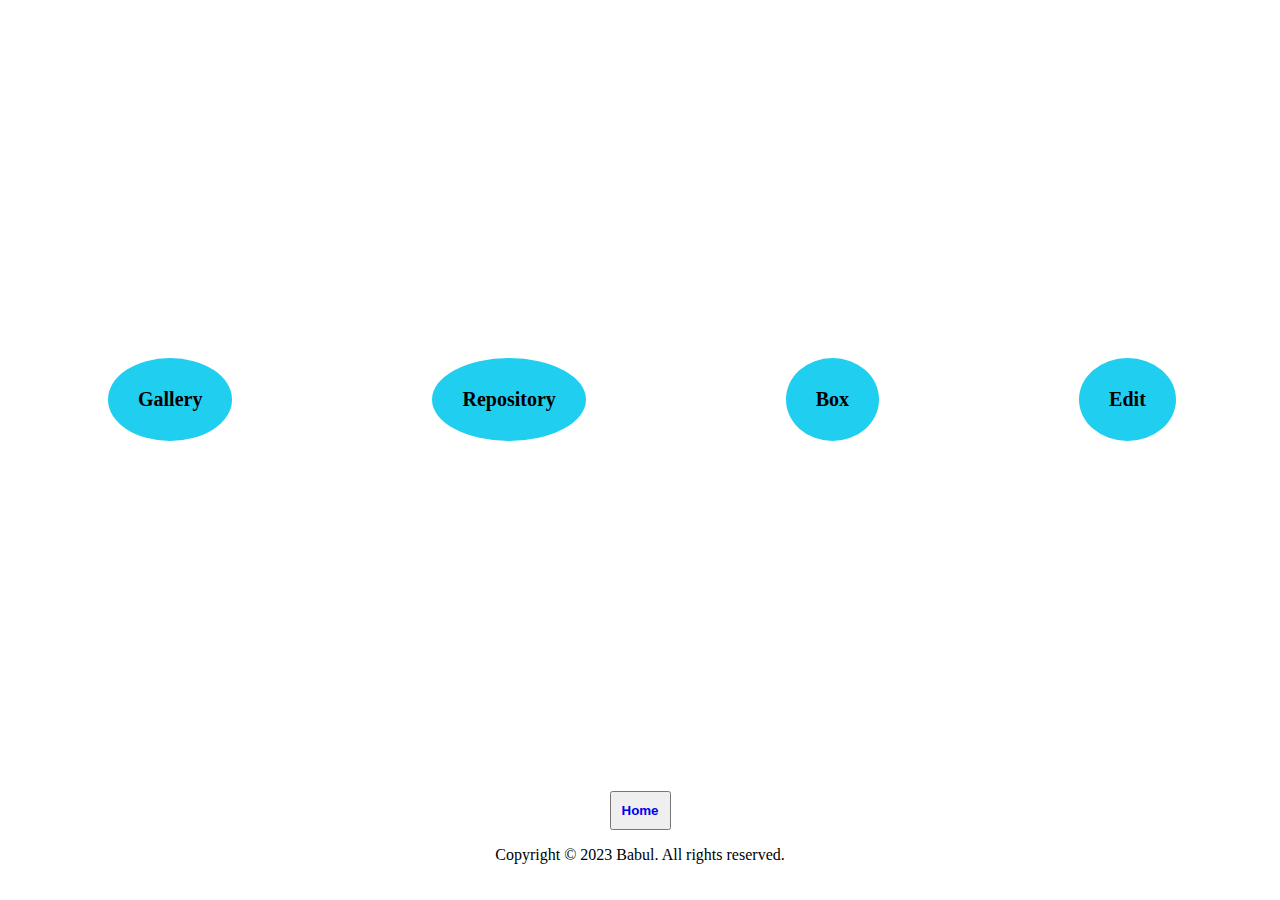
<file: photo.html>
<!DOCTYPE html>
<html lang="en">
<head>
  <meta charset="UTF-8">
  <meta name="viewport" content="width=device-width, initial-scale=1.0">
  <title>Photo gallery</title>
  <style>
	body{
	
	background-image: url(https://www.nrdc.org/sites/default/files/styles/huge_16x9_100/public/2023-03/nrdc-nature-and-wildlife-1062342328.jpg.jpg?h=58c8a5e7&itok=r0rtlSiF);
	background-size: cover;
	height: 600px;
	}
	section{
	/*border: 1px solid black;*/
	display: flex;
	justify-content: space-evenly;
	
	}
	section a{
	text-decoration: none;
	color: black;
	}
	.sec1{
	background-color: #20CEF0;
	/*border: 1px solid black;*/
	margin: 350px 100px;
	padding: 30px;
	border-radius: 50%;
	transition: transform 0.2s;
	font-weight: bolder;
	font-size: 20px;
	}
	.sec1:hover{
	background-color: #54F892;
	color: black;
	transform: scale(1.5);
	}
	
	.foot{
	color: white;
	text-align: center;
	}
	
	
	.homebox{
	/*border: 1px solid black;*/
	width: 61px;
	margin: auto;
	
	}
	
	.home{
	padding: 10px;
	transition: transform 0.2s;
	}

	.home a{
	text-decoration: none;
	font-weight: bold;
	}
	.home:hover{
	background-color: green;
	transform: scale(1.1); 
	box-shadow: 2px 2px 80px 4px green;
	}

	.foot{
	
	text-align: center;
	color: black;
	}
  </style>
</head>
<body>
	<section>
		<a href="https://photos.google.com/share/AF1QipORqDVctKJKTHQ5cdClVu6TLPP-ihC-yBPXxzhRYiWuB7bEII0ABro4snTxBeFqNQ?key=WGNhVmdTTFZEbTRiVWVfMGJaTG1KZ2NkZ0ZTckpB" target="_blank" class="sec1 sec2"><div>Gallery</div></a>
		<a href="https://drive.google.com/drive/folders/1X9PmqJZ0PVHGJSU1FeFLaTzcg_XnK69x" target="_blank" class="sec1 sec3"><div>Repository</div></a>
		<a href="https://app.box.com/folder/0" target="_blank" class="sec1 sec4"><div>Box</div></a>
		<a href="resources.html" class="sec1 sec5"><div>Edit</div></a>
	</section>
	<div class="homebox">

	<button class="home"><a href="index.html">Home</a></button>
	</div>	
	<div class="foot">
	<p>Copyright &copy; 2023 Babul. All rights reserved.</p>
	</div>
</body>
</html>
</file>
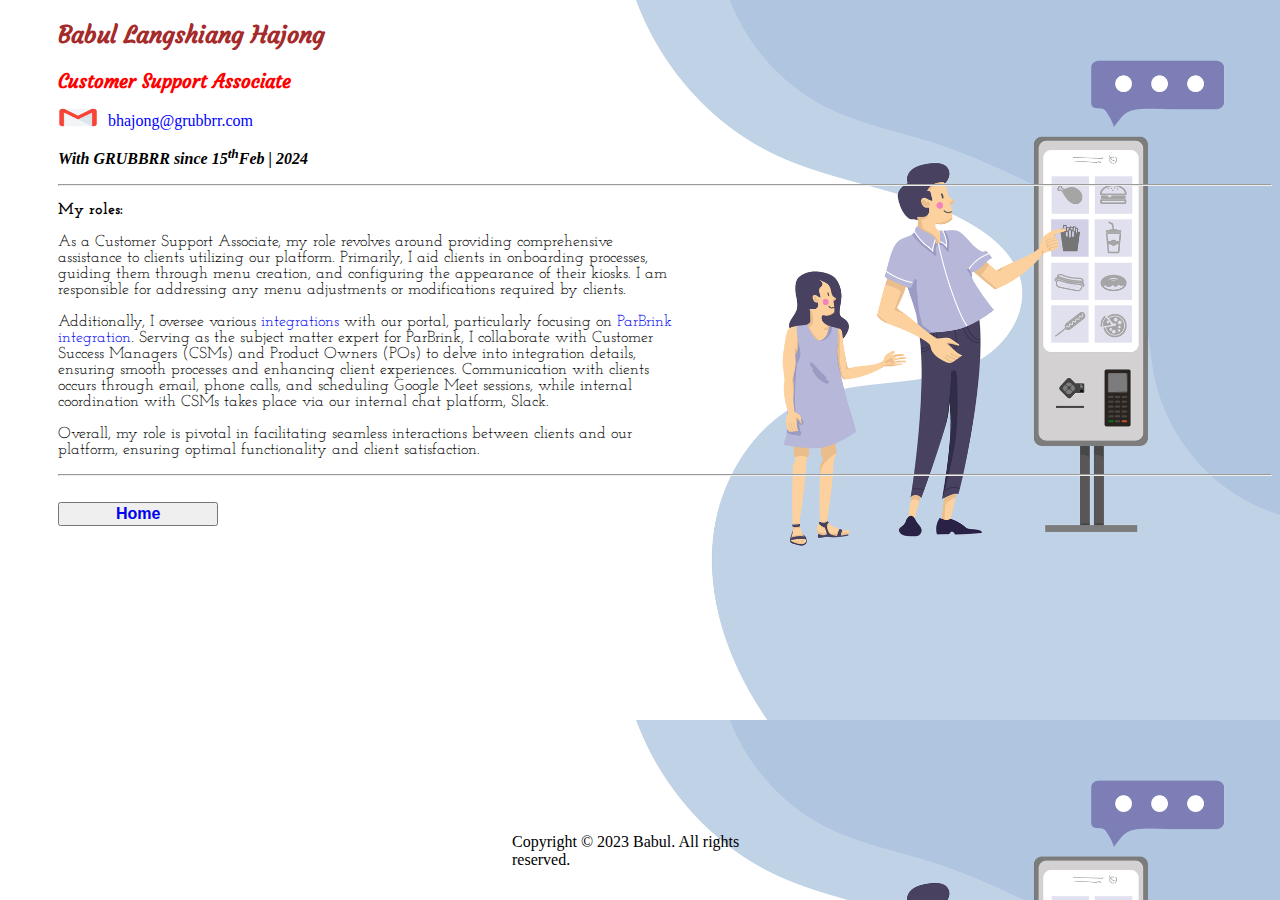
<file: profile.html>
<!DOCTYPE html>
<html>
<head>
  <title>Profile</title>
  <link rel="stylesheet" type="text/css" href="profile.css">
  <link href="https://fonts.googleapis.com/css2?family=Courgette&display=swap" rel="stylesheet">
  <link href="https://fonts.googleapis.com/css2?family=Josefin+Slab:ital,wght@1,600&display=swap" rel="stylesheet">
</head>
<body>
	<h2 class="name">Babul Langshiang Hajong</h2>
	<h3 class="post">Customer Support Associate</h3>
	<p class="emailadd">bhajong@grubbrr.com</p>
	<div>
		<img src="email.webp" class"emaillogo" alt="email"> 
	</div>
	<p><b><i>With GRUBBRR since 15<sup>th</sup>Feb | 2024</i></b></p>
	<hr>
	<p id="infohead"><b>My roles:</b></p>
	<p id="infobody">As a Customer Support Associate, my role revolves around providing comprehensive assistance to clients utilizing our platform. Primarily, I aid clients in onboarding processes, guiding them through menu creation, and configuring the appearance of their kiosks. I am responsible for addressing any menu adjustments or modifications required by clients. 
	<br> <br>
	Additionally, I oversee various <a class="intg" href="https://grubbrrhelp.zendesk.com/hc/en-us/articles/7423316571931-Introduction-to-Integrations" target="_blank">integrations</a> with our portal, particularly focusing on <a class="intg" href="https://grubbrrhelp.zendesk.com/hc/en-us/articles/17928263913499-PAR-Brink-Integration-Guide" target="_blank">ParBrink integration</a>. Serving as the subject matter expert for ParBrink, I collaborate with Customer Success Managers (CSMs) and Product Owners (POs) to delve into integration details, ensuring smooth processes and enhancing client experiences. Communication with clients occurs through email, phone calls, and scheduling Google Meet sessions, while internal coordination with CSMs takes place via our internal chat platform, Slack. 
	<br> <br>
	Overall, my role is pivotal in facilitating seamless interactions between clients and our platform, ensuring optimal functionality and client satisfaction.</p>
	<hr>
	<br>
	<button><a href="index.html"><b>Home</b></a></button>
	
	<footer>
	<p>Copyright &copy; 2023 Babul. All rights reserved.</p>
	</footer>
</body>
</html>
</file>
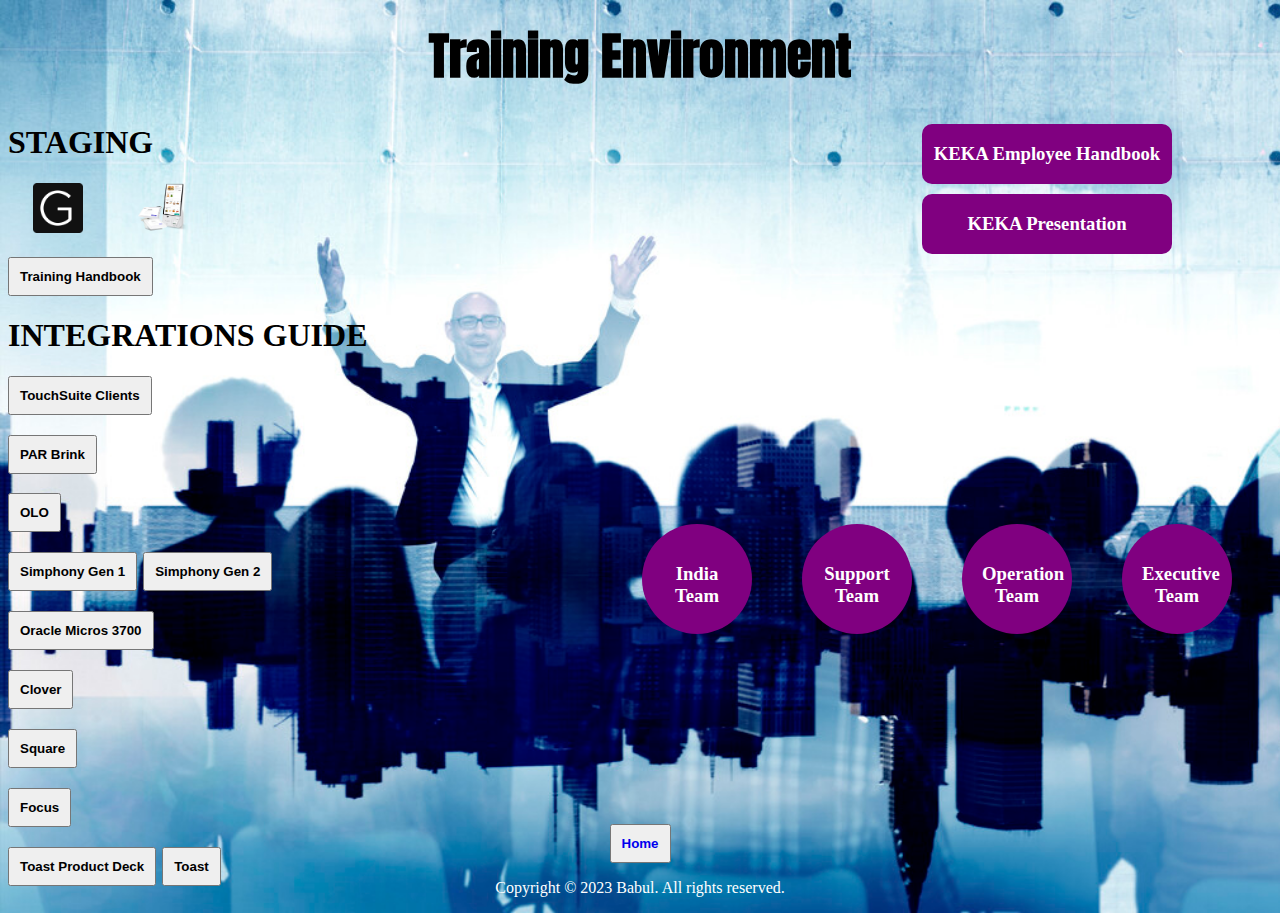
<file: train.html>
<!DOCTYPE html>
<html>
<head>
  <title>Train</title>
  <link rel="stylesheet" type="text/css" href="train.css">
  <link href="https://fonts.googleapis.com/css2?family=Anton&display=swap" rel="stylesheet">
  
</head>
<body>
	<div class="section1">
			<h1 class="train"> Training Environment </h1>		
	</div>
	<div class="parent">
		<div class="parent1">
			<h1>STAGING</h1>
			<a title="Backend: Staging" href="https://staging.grubbrr.com/" target="_blank"><img class="pic2" src="gr2.png" alt="grubbrr"></a>
			<a title="Frontend: Staging" href="https://stagingsamsunggrubbrrqa.azurewebsites.net/" target="_blank"><img class="pic2" src="kiosk.png" alt="grubbrr"></a>
		</div>
		
		<div>
			<h2><a href="file:///D:/Babul/GRUBBRR%20Support%20Training%20Handbook%20(2023-2024).pdf" target="_blank"><button><b>Training Handbook</b></button></a></h2>
		</div>
		<div>
			<h1>INTEGRATIONS GUIDE</h1>
			<h2><a href="https://docs.google.com/spreadsheets/d/1r9zDMtKH6jLUJxzQaeE0YWK6AL0-_BPRZ3peIh8PCpQ/edit?gid=0#gid=0" target="_blank"><button><b>TouchSuite Clients</b></button></a></h2>
			
			<h2><a href="https://docs.google.com/document/d/1l94Vg4oGpCVz2LeIb_lu4qun6551VWTjFjmpMCRIpQg/edit#heading=h.di1nj49dxklo" target="_blank"><button><b>PAR Brink</b></button></a></h2>
			<h2><a href="#" target="_blank"><button><b>OLO</b></button></a></h2>
			<h2>
				<a href="https://docs.google.com/document/d/1RaEB8xgd2GIUaOtVtdxG2aztWXEoN7xWPcC5-AutXVY/edit" target="_blank"><button><b>Simphony Gen 1</b></button></a> 
				<a href="https://docs.google.com/document/d/1RaEB8xgd2GIUaOtVtdxG2aztWXEoN7xWPcC5-AutXVY/edit" target="_blank"><button><b>Simphony Gen 2</b></button></a>
				
			</h2>
			<h2><a href="https://docs.google.com/document/d/1HhQ98lgqw2H2RqMZCXPingOsL6gLcNzScdKzIFk7o24/edit#heading=h.di1nj49dxklo" target="_blank"><button><b>Oracle Micros 3700</b></button></a></h2>
			<h2><a href="https://docs.google.com/document/d/1q6QF8XHoehRcpGTehl7YQt7nzQmrjtEJrUjra63W2rY/edit#heading=h.2ir8k8qk5d3v" target="_blank"><button><b>Clover</b></button></a></h2>
			<h2><a href="https://grubbrrhelp.zendesk.com/hc/en-us/articles/18002376084635-Square-Integration-Guide" target="_blank"><button><b>Square</b></button></a></h2>
			<h2><a href="https://grubbrrhelp.zendesk.com/hc/en-us/articles/12976225481755-Focus-Integration-Guide" target="_blank"><button><b>Focus</b></button></a></h2>
			<h2>
				<a href="https://docs.google.com/presentation/d/1gozofPQktldcEGDDgi-4Yz_UlWtAopd-Yh2UhR3MaN0/edit#slide=id.p1" target="_blank"><button><b>Toast Product Deck</b></button></a> 
				<a href="https://grubbrrhelp.zendesk.com/hc/en-us/articles/17974023233563-Location-Configuration-for-Alpha-and-Beta-Toast-Clients" target="_blank"><button><b>Toast</b></button></a>
			</h2>
		</div>
	
	<a href="file:///D:/Babul/Employee%20Handbook%20(1)%20(1)%20(1).pdf" target="_blank"><div class="child1">
	<h3>KEKA Employee Handbook</h3>
	</div></a>
	<a href="https://docs.google.com/presentation/d/1efxb3j_7qBvPJ1lRipzazJaZ0EUA6BLi/edit?usp=sharing&ouid=105340588657824362854&rtpof=true&sd=true" target="_blank"><div class="child2">
	<h3>KEKA Presentation</h3>
	</div></a>
	<a href="https://indiateam.grubbrr.com/" target="_blank"><div class="child3">
	<h3>India<br>Team</h3>
	</div></a>
	<a href="https://grubbrrhelp.zendesk.com/hc/en-us/articles/20104394096923-Customer-Support-Team-Chart" target="_blank"><div class="child4">
	<h3>Support<br>Team</h3>
	</div></a>
	<a href="https://docs.google.com/presentation/d/1KNmSVWF_CTOVgqCDpKm9pBPzXzACyV48Xv0B-I7I3yE/edit#slide=id.p1" target="_blank"><div class="child5">
	<h3>Operation<br>Team</h3>
	</div></a>
	<a href="https://grubbrr.com/leadership/" target="_blank"><div class="child6">
	<h3>Executive<br>Team</h3>
	</div></a>
	</div>
	<div class="homebox">
		<button id="home"><a href="index.html">Home</a></button>
	</div>	
	<div class="foot">
	<p>Copyright &copy; 2023 Babul. All rights reserved.</p>
	</div>
</body>
</html>
</file>
<file: profile.css>
body{
		padding-left: 50px;
		background-image: url(gbg.png);
		background-size: cover;
	}
	.name{
		color: brown;
		font-family: 'Courgette', cursive;
	}
	.post{
		color: red;
		font-family: 'Courgette', cursive;
		
	}
	.emaillogo{
		bottom:10px;
	}
	.emailadd{
		width: 200px;
		margin-left: 50px;
		color: blue;
	}
	div{
		position: absolute;
		width: 35px;
		top: 105px;
	}
	footer p{
		position: absolute;
		bottom: 15px;
		left: 40%;
		right: 40%;
	}
	div img{
		width: 40px;
		height: 25px;
	}
	#infohead{
	/*font-family: 'Courgette', cursive;*/
	font-family: 'Josefin Slab', serif;
	font-weight: bolder;
	
	}
	#infobody{
	/*font-family: 'Courgette', cursive;*/
	font-family: 'Josefin Slab', serif;	
	width:620px;
	}
	.intg{
	
	text-decoration: none;
	}
	
	button a{
	text-decoration: none;
	padding: 50px;
	font-size: larger;
	}
	button{
		transition: transform 0.2s;
	}
	button:hover{
	background-color: lightgreen;
	color: red;
	transform: scale(1.3); 
	
}
</file>
<file: train.css>
body{
	background-color: lightgray;
	background-image: url(trainback.jpg);
	background-size: cover;
}
.section1{
	text-align: center;
	
}
.train{
	font-family: 'Anton', sans-serif;
	/*border: 1px solid black;*/
	width: 600px;
	padding: 10px;
	font-size: 50px;
	margin: auto;
}
.parent{
	position: relative;
	/*border: 1px solid black;*/
	height: 700px;
	 
}

button{
	padding: 10px;
}
.parent a div{
	text-decoration: none;
	color:white;
	background-color: purple;
}
.parent a div:hover{
	text-decoration: none;
	background-color: lightblue;
	color: green;
}

button:hover{
	background-color: lightgreen;
	color: red;
	transform: scale(1.1); 
	box-shadow: 2px 2px 10px 4px purple;
}



.parent1 a{
	margin: 25px;
}
.pic2{
	height: 50px;
	width: 50px;
    transition: transform 0.2s; 
}
.pic2:hover {
    transform: scale(1.5); 
	box-shadow: 2px 2px 100px 4px blue;
}


.child1{
	/*border: 1px solid black;*/
	border-radius: 10px;
	width: 250px;
	height: 50px;
	padding-bottom: 10px;
	text-align: center;
	position: absolute;
	right: 100px;
	top: 0px;
}
.child2{
	/*border: 1px solid black;*/
	border-radius: 10px;
	width: 250px;
	height: 50px;
	padding-bottom: 10px;
	text-align: center;
	position: absolute;
	right: 100px;
	top: 70px;
}

.child3{
	/*border: 1px solid black;*/
	border-radius: 50%;
	width: 70px;
	height: 70px;
	padding: 20px;
	text-align: center;
	position: absolute;	
	right: 520px;
	top: 400px;
}

.child4{
	/*border: 1px solid black;*/
	border-radius: 50%;
	width: 70px;
	height: 70px;
	padding: 20px;
	text-align: center;
	position: absolute;
	right: 360px;
	top: 400px;
}

.child5{
	/*border: 1px solid black;*/
	border-radius: 50%;
	width: 70px;
	height: 70px;
	padding: 20px;
	text-align: center;
	position: absolute;
	right: 200px;
	top: 400px;
}

.child6{
	/*border: 1px solid black;*/
	border-radius: 50%;
	width: 70px;
	height: 70px;
	padding: 20px;
	text-align: center;
	position: absolute;
	right: 40px;
	top: 400px;
}


ol li a{
	text-decoration: none;
	
}

.homebox{
	/*border: 1px solid black;*/
	width: 61px;
	margin: auto;
}

#home{
	padding: 10px;
	/*margin-left: 720px;
	margin-top: 20px;*/
	transition: transform 0.2s;
}

#home a{
	text-decoration: none;
	font-weight: bold;
}
#home:hover{
	background-color: green;
	transform: scale(1.1); 
	box-shadow: 2px 2px 80px 4px green;
}

#home:hover a{
	background-color: green;
	font-weight: bold;
	color: white;
	
}
.foot{
	
	text-align: center;
	color: white;
	}
	
/* RESPONSIVENESS */
    @media (max-width: 768px) {
      /* Adjustments for tablet */
      .train {
        font-size: 40px;
        width: auto;
      }
      .parent {
        flex-direction: column;
        height: auto;
        align-items: center;
      }
      .parent1 {
        margin-bottom: 20px;
      }
      .child1,
      .child2,
      .child3,
      .child4,
      .child5,
      .child6 {
        position: static;
        margin: 10px auto;
      }
      .homebox {
        margin-top: 20px;
      }
    }

    @media (max-width: 480px) {
      /* Adjustments for mobile */
      .train {
        font-size: 30px;
      }
      .parent1 {
        text-align: center;
      }
      .child1,
      .child2,
      .child3,
      .child4,
      .child5,
      .child6 {
        width: 200px;
        height: auto;
        border-radius: 10px;
        padding-bottom: 20px;
        position: static;
        margin: 10px auto;
      }
      .child3,
      .child4,
      .child5,
      .child6 {
        width: 100px;
        height: 100px;
        padding: 30px;
      }
    }
</file>
